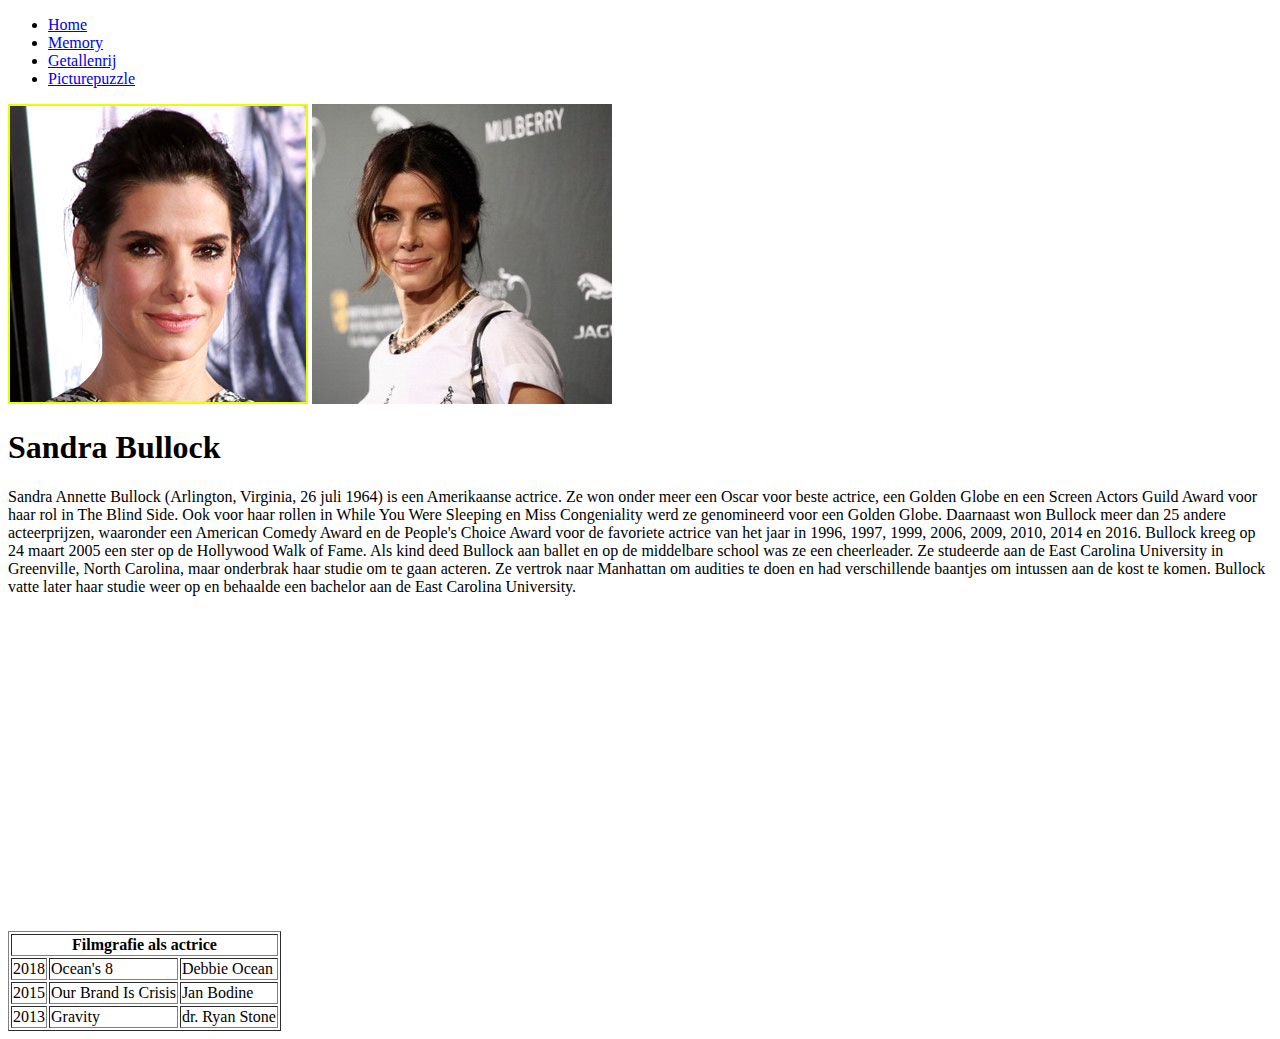
<file: Challenge2018/index.html>
<!--
*Veeru Kalloe
*7A
*vrijdag 28 september
-->

<!DOCTYPE html>
<html lang="en">
<head>
    <meta charset="UTF-8">
    <title>HomePage</title>
</head>
<body>
    <ul>
        <li><a href="home.html">Home</a></li>
        <li><a href="home.html">Memory</a></li>
        <li><a href="home.html">Getallenrij</a></li>
        <li><a href="home.html">Picturepuzzle</a></li>
    </ul>

<img src="fotos/sandra.jpg">
<img src="fotos/Bullock.jpg">

    <h1>Sandra Bullock</h1>

<p>Sandra Annette Bullock (Arlington, Virginia, 26 juli 1964) is een Amerikaanse actrice.
   Ze won onder meer een Oscar voor beste actrice, een Golden Globe en een Screen Actors Guild Award voor haar rol in The Blind Side.
   Ook voor haar rollen in While You Were Sleeping en Miss Congeniality werd ze genomineerd voor een Golden Globe. Daarnaast won Bullock meer dan 25 andere acteerprijzen,
   waaronder een American Comedy Award en de People's Choice Award voor de favoriete actrice van het jaar in 1996, 1997, 1999, 2006, 2009, 2010, 2014 en 2016.
   Bullock kreeg op 24 maart 2005 een ster op de Hollywood Walk of Fame.
   Als kind deed Bullock aan ballet en op de middelbare school was ze een cheerleader.
   Ze studeerde aan de East Carolina University in Greenville, North Carolina, maar onderbrak haar studie om te gaan acteren.
   Ze vertrok naar Manhattan om audities te doen en had verschillende baantjes om intussen aan de kost te komen.
   Bullock vatte later haar studie weer op en behaalde een bachelor aan de East Carolina University.
</p>

<iframe width="560" height="315" src="https://www.youtube.com/embed/FrB4cJDsi7g" frameborder="0" allow="autoplay; encrypted-media" allowfullscreen></iframe>

<table border="1px">

    <tr>
        <th colspan="3">Filmgrafie als actrice</th>
    </tr>
    <tr>
        <td>2018</td>
        <td>Ocean's 8</td>
        <td>Debbie Ocean</td>
    </tr>
    <tr>
        <td>2015</td>
        <td>Our Brand Is Crisis</td>
        <td>Jan Bodine</td>
    </tr>
    <tr>
        <td>2013</td>
        <td>Gravity</td>
        <td>dr. Ryan Stone</td>
    </tr>
</table>




















</body>
</html>
</file>
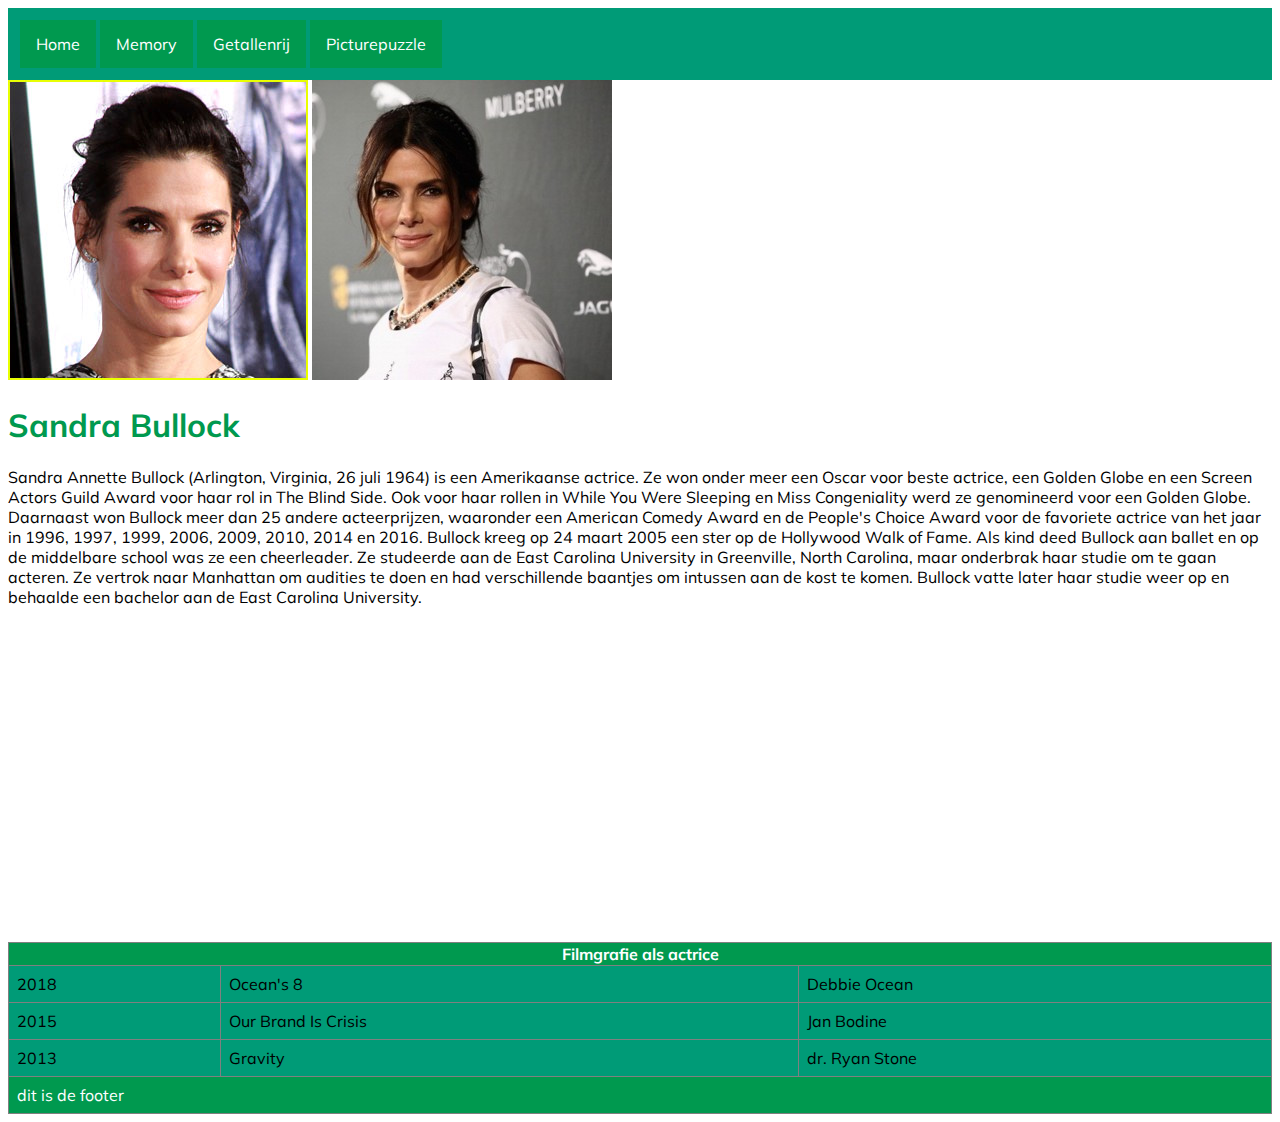
<file: deel 2/opdr2.html>
<!--
*Veeru Kalloe
*7A
*vrijdag 28 september
-->

<!DOCTYPE html>
<html lang="en">
<head>
    <meta charset="UTF-8">
    <title>HomePage</title>

    <link rel="stylesheet"type="text/css"href="opdr2.css">
    <link rel="stylesheet" href="https://use.fontawesome.com/releases/v5.3.1/css/all.css" integrity="sha384-mzrmE5qonljUremFsqc01SB46JvROS7bZs3IO2EmfFsd15uHvIt+Y8vEf7N7fWAU" crossorigin="anonymous">
    <link href="https://fonts.googleapis.com/css?family=Muli" rel="stylesheet">
</head>
<body>
    <ul>
        <li><a href="home.html">Home</a></li>
        <li><a href="home.html">Memory</a></li>
        <li><a href="home.html">Getallenrij</a></li>
        <li><a href="home.html">Picturepuzzle</a></li>
        <i class="fas fa-sign-out-alt"></i>
    </ul>


<img src="fotos/sandra.jpg">
<img src="fotos/Bullock.jpg">

    <h1>Sandra Bullock</h1>

<p>Sandra Annette Bullock (Arlington, Virginia, 26 juli 1964) is een Amerikaanse actrice.
   Ze won onder meer een Oscar voor beste actrice, een Golden Globe en een Screen Actors Guild Award voor haar rol in The Blind Side.
   Ook voor haar rollen in While You Were Sleeping en Miss Congeniality werd ze genomineerd voor een Golden Globe. Daarnaast won Bullock meer dan 25 andere acteerprijzen,
   waaronder een American Comedy Award en de People's Choice Award voor de favoriete actrice van het jaar in 1996, 1997, 1999, 2006, 2009, 2010, 2014 en 2016.
   Bullock kreeg op 24 maart 2005 een ster op de Hollywood Walk of Fame.
   Als kind deed Bullock aan ballet en op de middelbare school was ze een cheerleader.
   Ze studeerde aan de East Carolina University in Greenville, North Carolina, maar onderbrak haar studie om te gaan acteren.
   Ze vertrok naar Manhattan om audities te doen en had verschillende baantjes om intussen aan de kost te komen.
   Bullock vatte later haar studie weer op en behaalde een bachelor aan de East Carolina University.
</p>

<iframe width="560" height="315" src="https://www.youtube.com/embed/FrB4cJDsi7g" frameborder="0" allow="autoplay; encrypted-media" allowfullscreen></iframe>

<table border="1px">

    <tr>
        <th colspan="3">Filmgrafie als actrice</th>
    </tr>
    <tr>
        <td>2018</td>
        <td>Ocean's 8</td>
        <td>Debbie Ocean</td>
    </tr>
    <tr>
        <td>2015</td>
        <td>Our Brand Is Crisis</td>
        <td>Jan Bodine</td>
    </tr>
    <tr>
        <td>2013</td>
        <td>Gravity</td>
        <td>dr. Ryan Stone</td>
    </tr>
    <tr>
        <td class="footer"colspan="3">dit is de footer</td>

    </tr>
</table>



</body>
</html>
</file>
<file: deel 2/opdr2.css>
*{
    font-family: 'Muli', sans-serif;
}

ul {
    list-style-type: none;
    margin: 0px;
    padding: 10px;
    overflow: hidden;
    background-color: #009b77 ;
}

li {
    float: left;
    padding: 2px;
}

li a{
    display: block;
    color: white;
    text-align: center;
    padding: 14px 16px;
    text-decoration: none;
}

li a{
    background-color: #00994f;
}

i.fa-sign-out-alt{
    float: right;
    font-size: 37px;
    color: white;
    padding-top: 5px;
}

h1{
    color: #00994f;
}

table {
    border-collapse: collapse;
    width: 100%;
}

td {
    text-align: left;
    padding: 8px;
    background-color: #009b77;
}

th{
    background-color: #00994f;
    color: white;
    text-align: center;
}

td.footer{
    background-color: #00994f;
    color: white;
    text-align: left;
}
</file>
